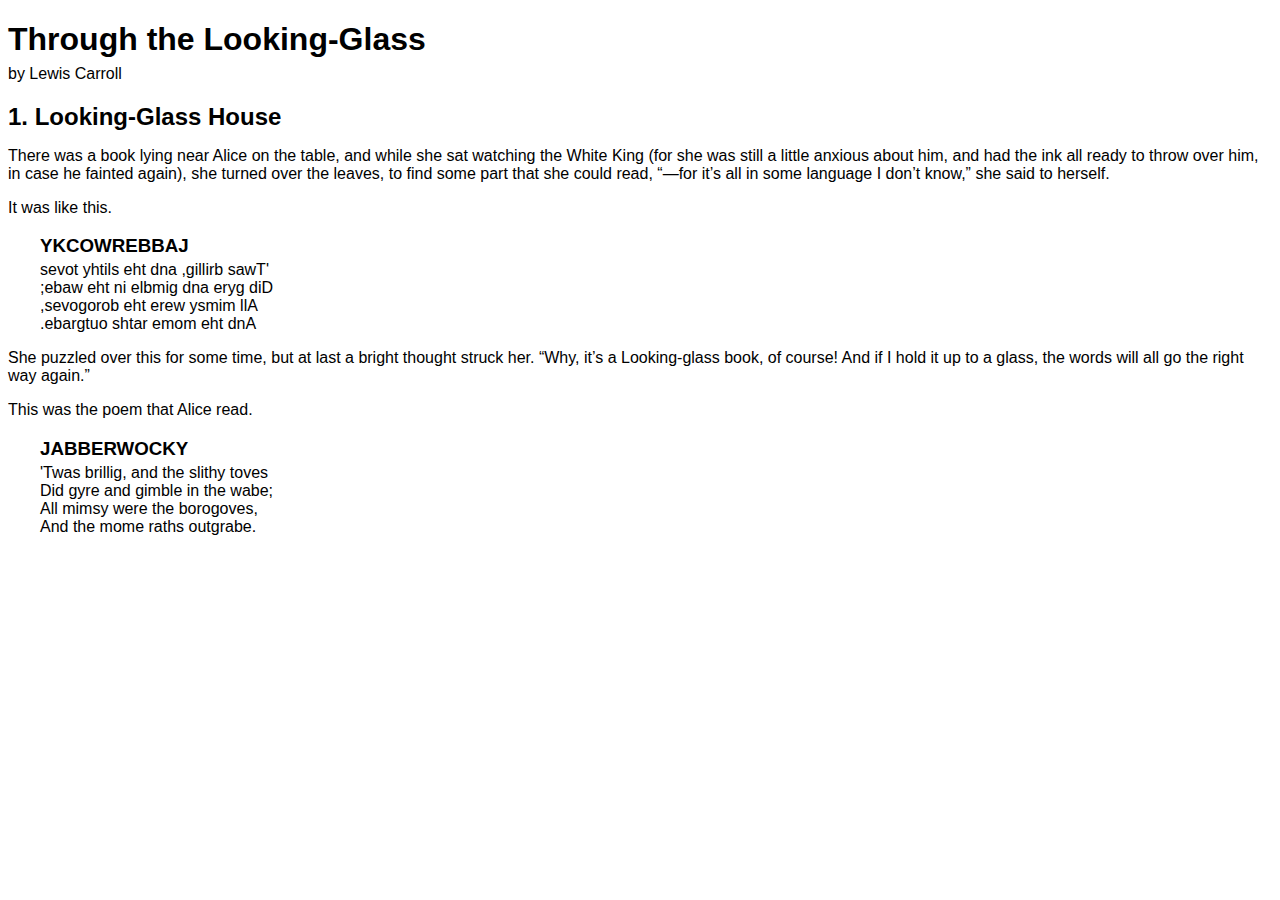
<file: Learning-jQuery-3/Chapter01/index.html>
<!DOCTYPE html>

<html lang="en">
  <head>
    <meta charset="utf-8">
    <title>Through the Looking-Glass</title>

    <link rel="stylesheet" href="01.css" type="text/css" />

    <script src="../jquery.js"></script>
    <script src="01.js"></script>
  </head>
  <body>
    <div id="container">
      <h1>Through the Looking-Glass</h1>
      <div class="author">by Lewis Carroll</div>

      <div class="chapter" id="chapter-1">
        <h2 class="chapter-title">1. Looking-Glass House</h2>
        <p>There was a book lying near Alice on the table, and while she sat watching the White King (for she was still a little anxious about him, and had the ink all ready to throw over him, in case he fainted again), she turned over the leaves, to find some part that she could read, <span class="spoken">“—for it’s all in some language I don’t know,”</span> she said to herself.</p>
        <p>It was like this.</p>
        <div class="poem">
          <h3 class="poem-title">YKCOWREBBAJ</h3>
          <div id="fred" class="poem-stanza">
            <div>sevot yhtils eht dna ,gillirb sawT'</div>
            <div>;ebaw eht ni elbmig dna eryg diD</div>
            <div>,sevogorob eht erew ysmim llA</div>
            <div>.ebargtuo shtar emom eht dnA</div>
          </div>
        </div>
        <p>She puzzled over this for some time, but at last a bright thought struck her. <span class="spoken">“Why, it’s a Looking-glass book, of course! And if I hold it up to a glass, the words will all go the right way again.”</span></p>
        <p>This was the poem that Alice read.</p>
        <div class="poem">
          <h3 class="poem-title">JABBERWOCKY</h3>
          <div class="poem-stanza">
            <div>'Twas brillig, and the slithy toves</div>
            <div>Did gyre and gimble in the wabe;</div>
            <div>All mimsy were the borogoves,</div>
            <div>And the mome raths outgrabe.</div>
          </div>
        </div>
      </div>
    </div>
  </body>
</html>
</file>
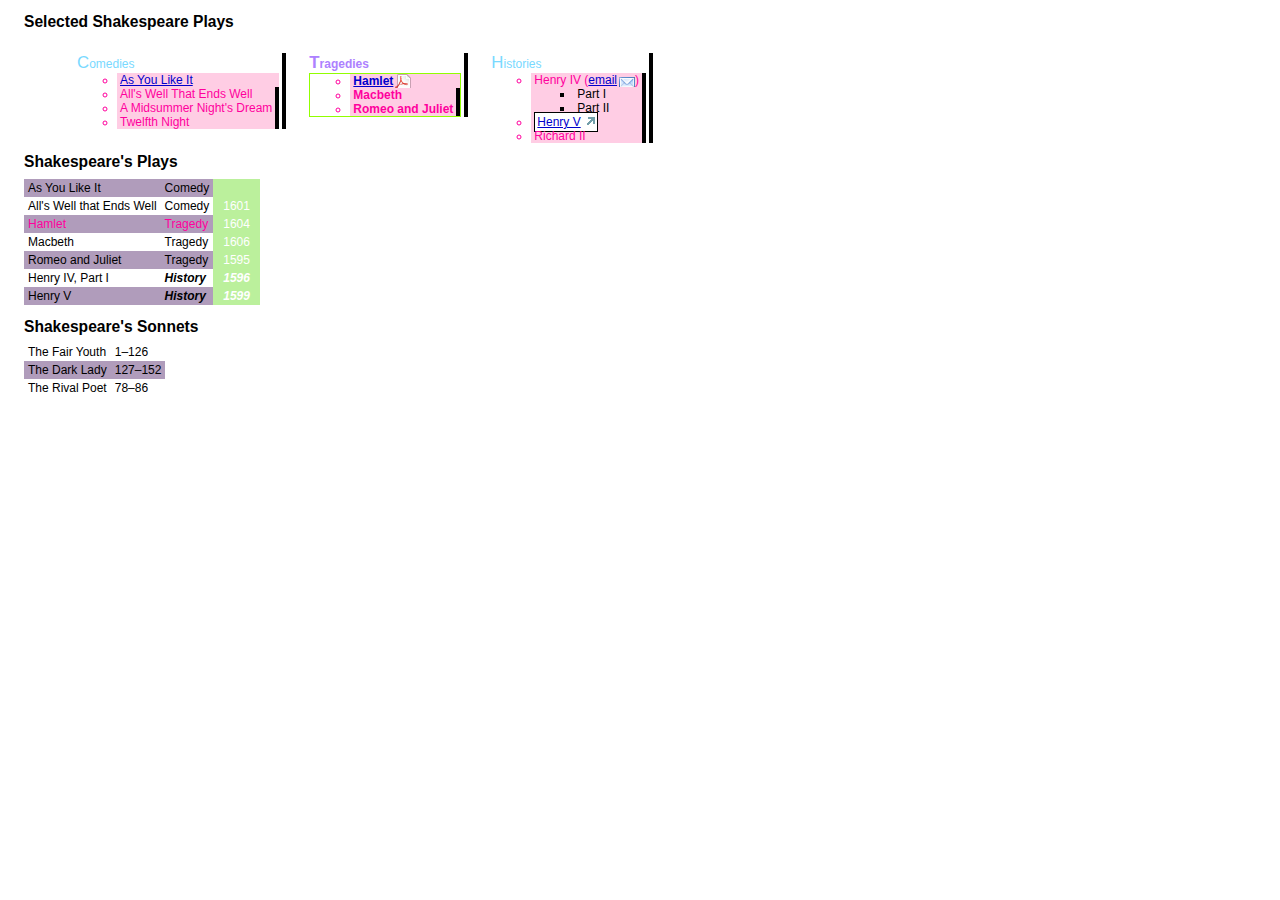
<file: Learning-jQuery-3/Chapter02/index.html>
<!DOCTYPE html>

<html lang="en">
  <head>
    <meta charset="utf-8">
    <title>Selected Shakespeare Plays</title>

    <link rel="stylesheet" href="02.css" type="text/css" />

    <script src="../jquery.js"></script>
    <script src="listings/2.1.js"></script>
  </head>
  <body>
    <div id="container">
      <h2>Selected Shakespeare Plays</h2>
      <ul id="selected-plays" class="clear-after">
        <li>Comedies
          <ul>
            <li><a href="/asyoulikeit/">As You Like It</a></li>
            <li>All's Well That Ends Well</li>
            <li>A Midsummer Night's Dream</li>
            <li>Twelfth Night</li>
          </ul>
        </li>
        <li>Tragedies
          <ul>
            <li><a href="hamlet.pdf">Hamlet</a></li>
            <li>Macbeth</li>
            <li>Romeo and Juliet</li>
          </ul>
        </li>
        <li>Histories
          <ul>
            <li>Henry IV (<a href="mailto:henryiv@king.co.uk">email</a>)
              <ul>
                <li>Part I</li>
                <li>Part II</li>
              </ul>
            </li>
            <li><a href="http://www.shakespeare.co.uk/henryv.htm">Henry V</a></li>
            <li>Richard II</li>
          </ul>
        </li>
      </ul>

      <h2>Shakespeare's Plays</h2>
      <table>
        <tr>
          <td>As You Like It</td>
          <td>Comedy</td>
          <td></td>
        </tr>
        <tr>
          <td>All's Well that Ends Well</td>
          <td>Comedy</td>
          <td>1601</td>
        </tr>
        <tr>
          <td>Hamlet</td>
          <td>Tragedy</td>
          <td>1604</td>
        </tr>
        <tr>
          <td>Macbeth</td>
          <td>Tragedy</td>
          <td>1606</td>
        </tr>
        <tr>
          <td>Romeo and Juliet</td>
          <td>Tragedy</td>
          <td>1595</td>
        </tr>
        <tr>
          <td>Henry IV, Part I</td>
          <td>History</td>
          <td>1596</td>
        </tr>
        <tr>
          <td>Henry V</td>
          <td>History</td>
          <td>1599</td>
        </tr>
      </table>
      <h2>Shakespeare's Sonnets</h2>
      <table>
        <tr>
          <td>The Fair Youth</td>
          <td>1–126</td>
        </tr>
        <tr>
          <td>The Dark Lady</td>
          <td>127–152</td>
        </tr>
        <tr>
          <td>The Rival Poet</td>
          <td>78–86</td>
        </tr>
      </table>
    </div>
  </body>
</html>
</file>
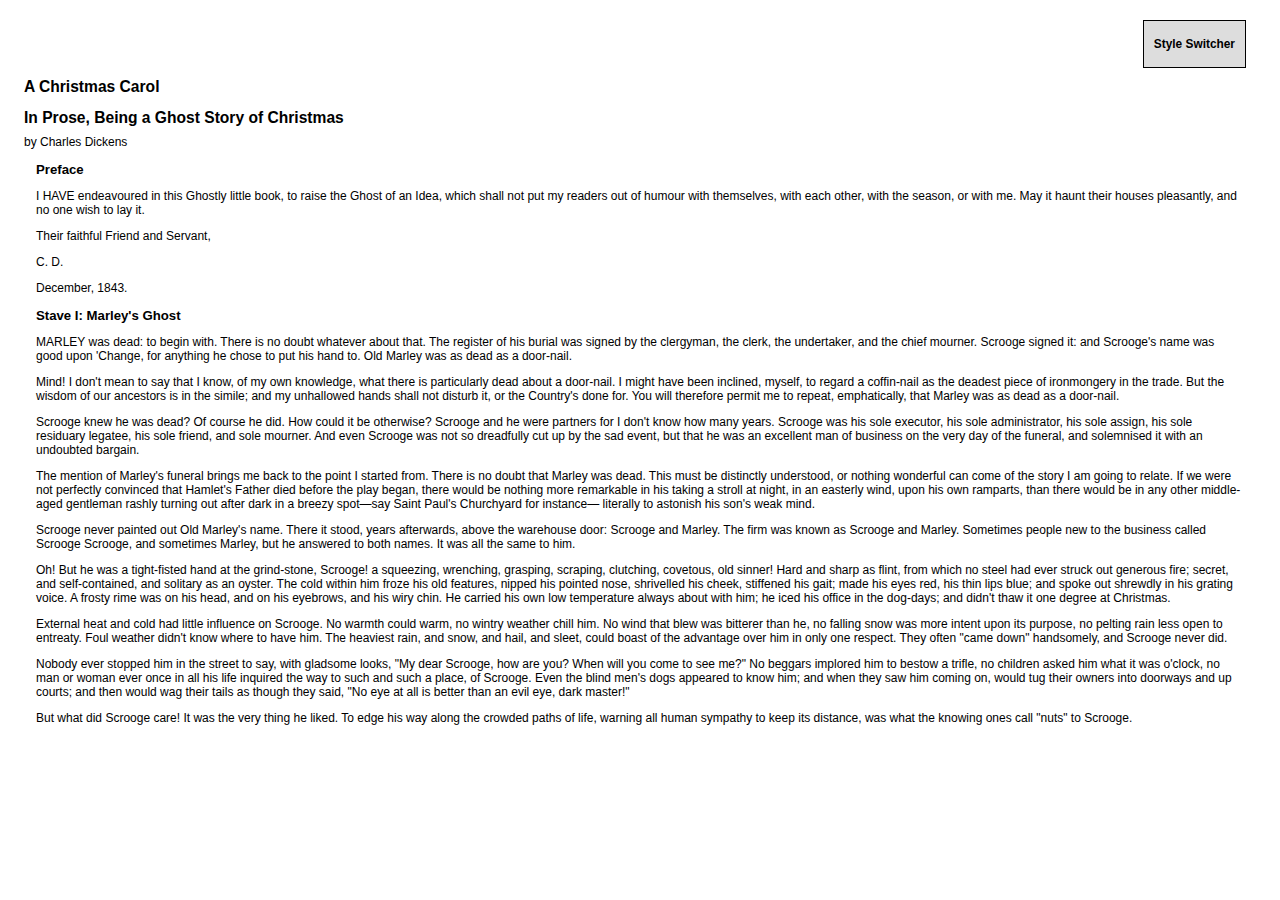
<file: Learning-jQuery-3/Chapter03/index.html>
<!DOCTYPE html>

<html lang="en">
  <head>
    <meta charset="utf-8">
    <title>A Christmas Carol</title>

    <link rel="stylesheet" href="03.css" type="text/css" />

    <script src="../jquery.js"></script>
    <script src="listings/3.1.js"></script>
  </head>
  <body>
    <div id="container">

      <div id="switcher" class="switcher">
        <h3>Style Switcher</h3>
        <button id="switcher-default">
          Default
        </button>
        <button id="switcher-narrow">
          Narrow Column
        </button>
        <button id="switcher-large">
          Large Print
        </button>
        <button id="t1">
          t1
        </button>
        <button id="t2">
          t2
        </button>
      </div>

      <div id="header">
        <h2>A Christmas Carol</h2>
        <h2 class="subtitle">In Prose, Being a Ghost Story of Christmas</h2>
        <div class="author">by Charles Dickens</div>
      </div>

      <div class="chapter" id="chapter-preface">
        <h3 class="chapter-title">Preface</h3>
        <p>I HAVE endeavoured in this Ghostly little book, to raise the Ghost of an Idea, which shall not put my readers out of humour with themselves, with each other, with the season, or with me.  May it haunt their houses pleasantly, and no one wish to lay it.</p>
        <p>Their faithful Friend and Servant,</p>
        <p>C. D.</p>
        <p>December, 1843.</p>
      </div>

      <div class="chapter" id="chapter-1">
        <h3 class="chapter-title">Stave I: Marley's Ghost</h3>
        <p>MARLEY was dead: to begin with. There is no doubt whatever about that. The register of his burial was signed by the clergyman, the clerk, the undertaker, and the chief mourner. Scrooge signed it: and Scrooge's name was good upon 'Change, for anything he chose to put his hand to. Old Marley was as dead as a door-nail.</p>
        <p>Mind! I don't mean to say that I know, of my own knowledge, what there is particularly dead about a door-nail. I might have been inclined, myself, to regard a coffin-nail as the deadest piece of ironmongery in the trade. But the wisdom of our ancestors is in the simile; and my unhallowed hands shall not disturb it, or the Country's done for. You will therefore permit me to repeat, emphatically, that Marley was as dead as a door-nail.</p>
        <p>Scrooge knew he was dead? Of course he did. How could it be otherwise? Scrooge and he were partners for I don't know how many years. Scrooge was his sole executor, his sole administrator, his sole assign, his sole residuary legatee, his sole friend, and sole mourner. And even Scrooge was not so dreadfully cut up by the sad event, but that he was an excellent man of business on the very day of the funeral, and solemnised it with an undoubted bargain.</p>
        <p>The mention of Marley's funeral brings me back to the point I started from. There is no doubt that Marley was dead. This must be distinctly understood, or nothing wonderful can come of the story I am going to relate. If we were not perfectly convinced that Hamlet's Father died before the play began, there would be nothing more remarkable in his taking a stroll at night, in an easterly wind, upon his own ramparts, than there would be in any other middle-aged gentleman rashly turning out after dark in a breezy spot&mdash;say Saint Paul's Churchyard for instance&mdash; literally to astonish his son's weak mind.</p>
        <p>Scrooge never painted out Old Marley's name. There it stood, years afterwards, above the warehouse door: Scrooge and Marley. The firm was known as Scrooge and Marley. Sometimes people new to the business called Scrooge Scrooge, and sometimes Marley, but he answered to both names. It was all the same to him.</p>
        <p>Oh! But he was a tight-fisted hand at the grind-stone, Scrooge! a squeezing, wrenching, grasping, scraping, clutching, covetous, old sinner! Hard and sharp as flint, from which no steel had ever struck out generous fire; secret, and self-contained, and solitary as an oyster. The cold within him froze his old features, nipped his pointed nose, shrivelled his cheek, stiffened his gait; made his eyes red, his thin lips blue; and spoke out shrewdly in his grating voice. A frosty rime was on his head, and on his eyebrows, and his wiry chin. He carried his own low temperature always about with him; he iced his office in the dog-days; and didn't thaw it one degree at Christmas.</p>
        <p>External heat and cold had little influence on Scrooge. No warmth could warm, no wintry weather chill him. No wind that blew was bitterer than he, no falling snow was more intent upon its purpose, no pelting rain less open to entreaty. Foul weather didn't know where to have him. The heaviest rain, and snow, and hail, and sleet, could boast of the advantage over him in only one respect. They often "came down" handsomely, and Scrooge never did.</p>
        <p>Nobody ever stopped him in the street to say, with gladsome looks, "My dear Scrooge, how are you? When will you come to see me?" No beggars implored him to bestow a trifle, no children asked him what it was o'clock, no man or woman ever once in all his life inquired the way to such and such a place, of Scrooge. Even the blind men's dogs appeared to know him; and when they saw him coming on, would tug their owners into doorways and up courts; and then would wag their tails as though they said, "No eye at all is better than an evil eye, dark master!"</p>
        <p>But what did Scrooge care! It was the very thing he liked. To edge his way along the crowded paths of life, warning all human sympathy to keep its distance, was what the knowing ones call "nuts" to Scrooge.</p>
        </div>
    </div>
  </body>
</html>
</file>
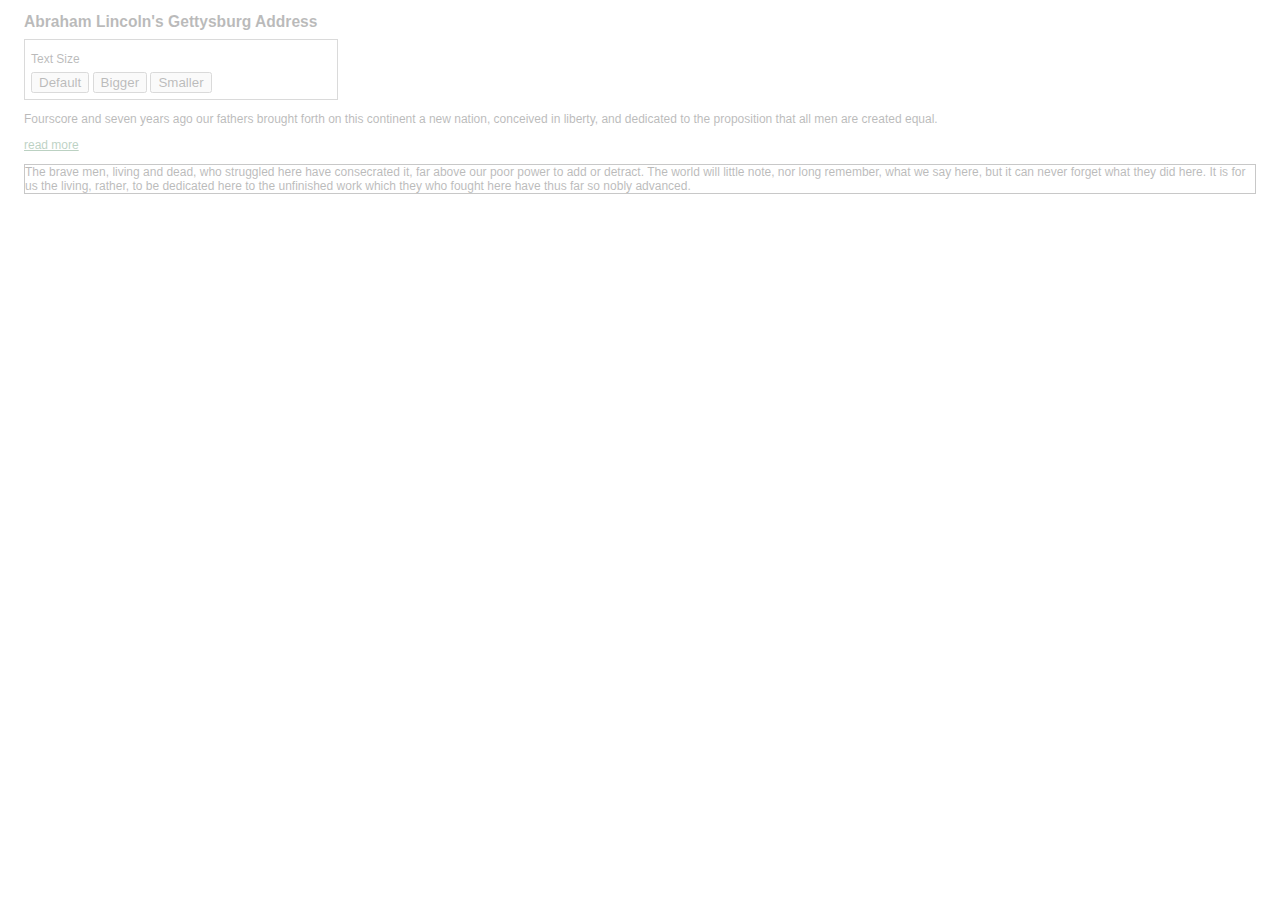
<file: Learning-jQuery-3/Chapter04/index.html>
<!DOCTYPE html>

<html lang="en">
  <head>
    <meta charset="utf-8">
	  <title>Abraham Lincoln's Gettysburg Address</title>

    <link rel="stylesheet" href="04.css" type="text/css" />

    <script src="../jquery.js"></script>
    <script src="listings/4.1.js"></script>
  </head>
  <body>
    <div id="container">
      <h2>Abraham Lincoln's Gettysburg Address</h2>
      <div id="switcher">
        <div class="label">Text Size</div>
        <button id="switcher-default">Default</button>
        <button id="switcher-large">Bigger</button>
        <button id="switcher-small">Smaller</button>
      </div>
      <div class="speech">
        <p>Fourscore and seven years ago our fathers brought forth on this continent a new nation, conceived in liberty, and dedicated to the proposition that all men are created equal.</p>
        <p>Now we are engaged in a great civil war, testing whether that nation, or any nation so conceived and so dedicated, can long endure. We are met on a great battlefield of that war. We have come to dedicate a portion of that field as a final resting-place for those who here gave their lives that the nation might live. It is altogether fitting and proper that we should do this. But, in a larger sense, we cannot dedicate, we cannot consecrate, we cannot hallow, this ground.</p>
        <a href="#" class="more">read more</a>
        <p>The brave men, living and dead, who struggled here have consecrated it, far above our poor power to add or detract. The world will little note, nor long remember, what we say here, but it can never forget what they did here. It is for us the living, rather, to be dedicated here to the unfinished work which they who fought here have thus far so nobly advanced.</p>
        <p>It is rather for us to be here dedicated to the great task remaining before us&mdash;that from these honored dead we take increased devotion to that cause for which they gave the last full measure of devotion&mdash;that we here highly resolve that these dead shall not have died in vain&mdash;that this nation, under God, shall have a new birth of freedom and that government of the people, by the people, for the people, shall not perish from the earth.</p>
      </div>
    </div>
  </body>
</html>
</file>
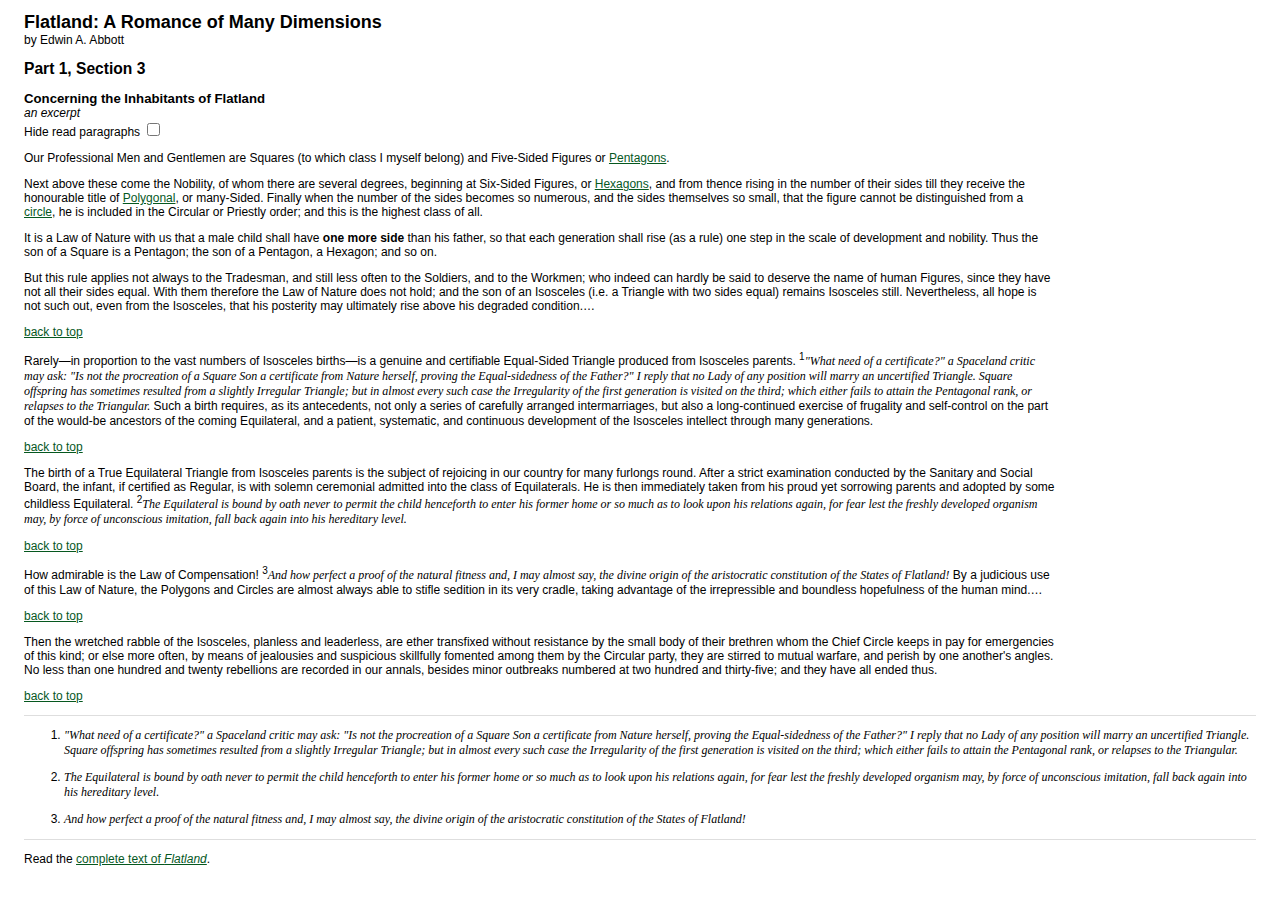
<file: Learning-jQuery-3/Chapter05/index.html>
<!DOCTYPE html>

<html lang="en">
  <head>
    <meta charset="utf-8">
    <title>Flatland</title>

    <link rel="stylesheet" href="05.css" type="text/css" />

    <script src="../jquery.js"></script>
    <script src="listings/5.1.js"></script>
  </head>
  <body>
    <div id="container">
      <h1 id="f-title">Flatland: A Romance of Many Dimensions</h1>
      <div id="f-author">by Edwin A. Abbott</div>
      <h2>Part 1, Section 3</h2>
      <h3 id="f-subtitle">Concerning the Inhabitants of Flatland</h3>
      <div id="excerpt">an excerpt</div>
      <div>
        <label>
          Hide read paragraphs
          <input id="hide-read" type="checkbox" />
        </label>

      <div class="chapter">
        <p class="square">Our Professional Men and Gentlemen are Squares (to which class I myself belong) and Five-Sided Figures or <a href="http://en.wikipedia.org/wiki/Pentagon">Pentagons</a>.</p>

        <p class="nobility hexagon">Next above these come the Nobility, of whom there are several degrees, beginning at Six-Sided Figures, or <a href="http://en.wikipedia.org/wiki/Hexagon">Hexagons</a>, and from thence rising in the number of their sides till they receive the honourable title of <a href="http://en.wikipedia.org/wiki/Polygon">Polygonal</a>, or many-Sided. Finally when the number of the sides becomes so numerous, and the sides themselves so small, that the figure cannot be distinguished from a <a href="http://en.wikipedia.org/wiki/Circle">circle</a>, he is included in the Circular or Priestly order; and this is the highest class of all.</p>

        <p><span class="pull-quote">It is a Law of Nature <span class="drop">with us</span> that a male child shall have <strong>one more side</strong> than his father</span>, so that each generation shall rise (as a rule) one step in the scale of development and nobility. Thus the son of a Square is a Pentagon; the son of a Pentagon, a Hexagon; and so on.</p>

        <p>But this rule applies not always to the Tradesman, and still less often to the Soldiers, and to the Workmen; who indeed can hardly be said to deserve the name of human Figures, since they have not all their sides equal. With them therefore the Law of Nature does not hold; and the son of an Isosceles (i.e. a Triangle with two sides equal) remains Isosceles still. Nevertheless, all hope is not such out, even from the Isosceles, that his posterity may ultimately rise above his degraded condition.&hellip;</p>

        <p>Rarely&mdash;in proportion to the vast numbers of Isosceles births&mdash;is a genuine and certifiable Equal-Sided Triangle produced from Isosceles parents. <span class="footnote">"What need of a certificate?" a Spaceland critic may ask: "Is not the procreation of a Square Son a certificate from Nature herself, proving the Equal-sidedness of the Father?" I reply that no Lady of any position will marry an uncertified Triangle. Square offspring has sometimes resulted from a slightly Irregular Triangle; but in almost every such case the Irregularity of the first generation is visited on the third; which either fails to attain the Pentagonal rank, or relapses to the Triangular.</span> Such a birth requires, as its antecedents, not only a series of carefully arranged intermarriages, but also a long-continued exercise of frugality and self-control on the part of the would-be ancestors of the coming Equilateral, and a patient, systematic, and continuous development of the Isosceles intellect through many generations.</p>

        <p><span class="pull-quote">The birth  of a True Equilateral Triangle from Isosceles parents is the subject of rejoicing in our country <span class="drop">for many furlongs round</span>.</span> After a strict examination conducted by the Sanitary and Social Board, the infant, if certified as Regular, is with solemn ceremonial admitted into the class of Equilaterals. He is then immediately taken from his proud yet sorrowing parents and adopted by some childless Equilateral. <span class="footnote">The Equilateral is bound by oath never to permit the child henceforth to enter his former home or so much as to look upon his relations again, for fear lest the freshly developed organism may, by force of unconscious imitation, fall back again into his hereditary level.</span></p>

        <p>How admirable is the Law of Compensation! <span class="footnote">And how perfect a proof of the natural fitness and, I may almost say, the divine origin of the aristocratic constitution of the States of Flatland!</span> By a judicious use of this Law of Nature, the Polygons and Circles are almost always able to stifle sedition in its very cradle, taking advantage of the irrepressible and boundless hopefulness of the human mind.&hellip;</p>

        <p>Then the wretched rabble of the Isosceles, planless and leaderless, are ether transfixed without resistance by the small body of their brethren whom the Chief Circle keeps in pay for emergencies of this kind; or else more often, by means of jealousies and suspicious skillfully fomented among them by the Circular party, they are stirred to mutual warfare, and perish by one another's angles. No less than one hundred and twenty rebellions are recorded in our annals, besides minor outbreaks numbered at two hundred and thirty-five; and they have all ended thus.</p>
      </div>
      <div id="footer">
        <p>Read the <a href="http://web.archive.org/web/20050208012252/http://www.ibiblio.org/eldritch/eaa/FL.HTM">complete text of <i>Flatland</i></a>.</p>
      </div>
    </div>
  </body>
</html>
</file>
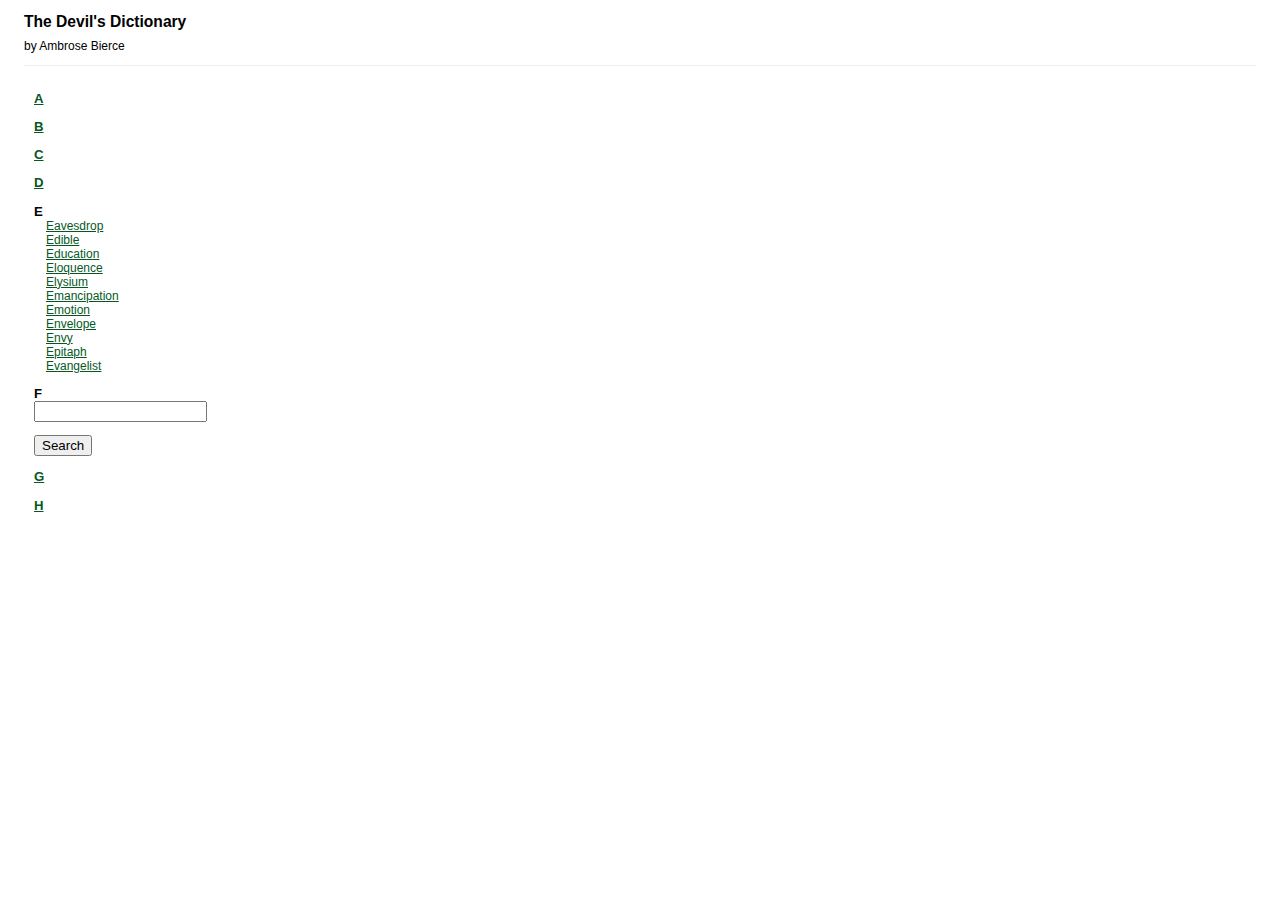
<file: Learning-jQuery-3/Chapter06/index.html>
<!DOCTYPE html>

<html lang="en">
  <head>
    <meta charset="utf-8">
    <title>The Devil's Dictionary</title>

    <link rel="stylesheet" href="06.css" vtype="text/css" />

    <script src="../jquery.js"></script>
    <script src="listings/6.1.js"></script>
  </head>
  <body>
    <div id="container">
      <div id="header">
        <h2>The Devil's Dictionary</h2>
        <div class="author">by Ambrose Bierce</div>
      </div>

      <div class="letters">
        <div class="letter" id="letter-a">
          <h3><a href="entries-a.html">A</a></h3>
        </div>
        <div class="letter" id="letter-b">
          <h3><a href="entries-b.html">B</a></h3>
        </div>
        <div class="letter" id="letter-c">
          <h3><a href="entries-c.html">C</a></h3>
        </div>
        <div class="letter" id="letter-d">
          <h3><a href="entries-d.html">D</a></h3>
        </div>
        <div class="letter" id="letter-e">
          <h3>E</h3>
          <ul>
            <li><a href="e?term=Eavesdrop">Eavesdrop</a></li>
            <li><a href="e?term=Edible">Edible</a></li>
            <li><a href="e?term=Education">Education</a></li>
            <li><a href="e?term=Eloquence">Eloquence</a></li>
            <li><a href="e?term=Elysium">Elysium</a></li>
            <li><a href="e?term=Emancipation">Emancipation</a></li>
            <li><a href="e?term=Emotion">Emotion</a></li>
            <li><a href="e?term=Envelope">Envelope</a></li>
            <li><a href="e?term=Envy">Envy</a></li>
            <li><a href="e?term=Epitaph">Epitaph</a></li>
            <li><a href="e?term=Evangelist">Evangelist</a></li>
          </ul>
        </div>
        <div class="letter" id="letter-f">
          <h3>F</h3>
          <form action="f">
            <input type="text" name="term" value="" id="term">
            <button type="submit">Search</button>
          </form>
        </div>
        <div class="letter" id="letter-g">
          <h3><a href="entries-g.html">G</a></h3>
        </div>
        <div class="letter" id="letter-h">
          <h3><a href="entries-h.html">H</a></h3>
        </div>

      </div>
      <div id="dictionary">
      </div>

    </div>
  </body>
</html>
</file>
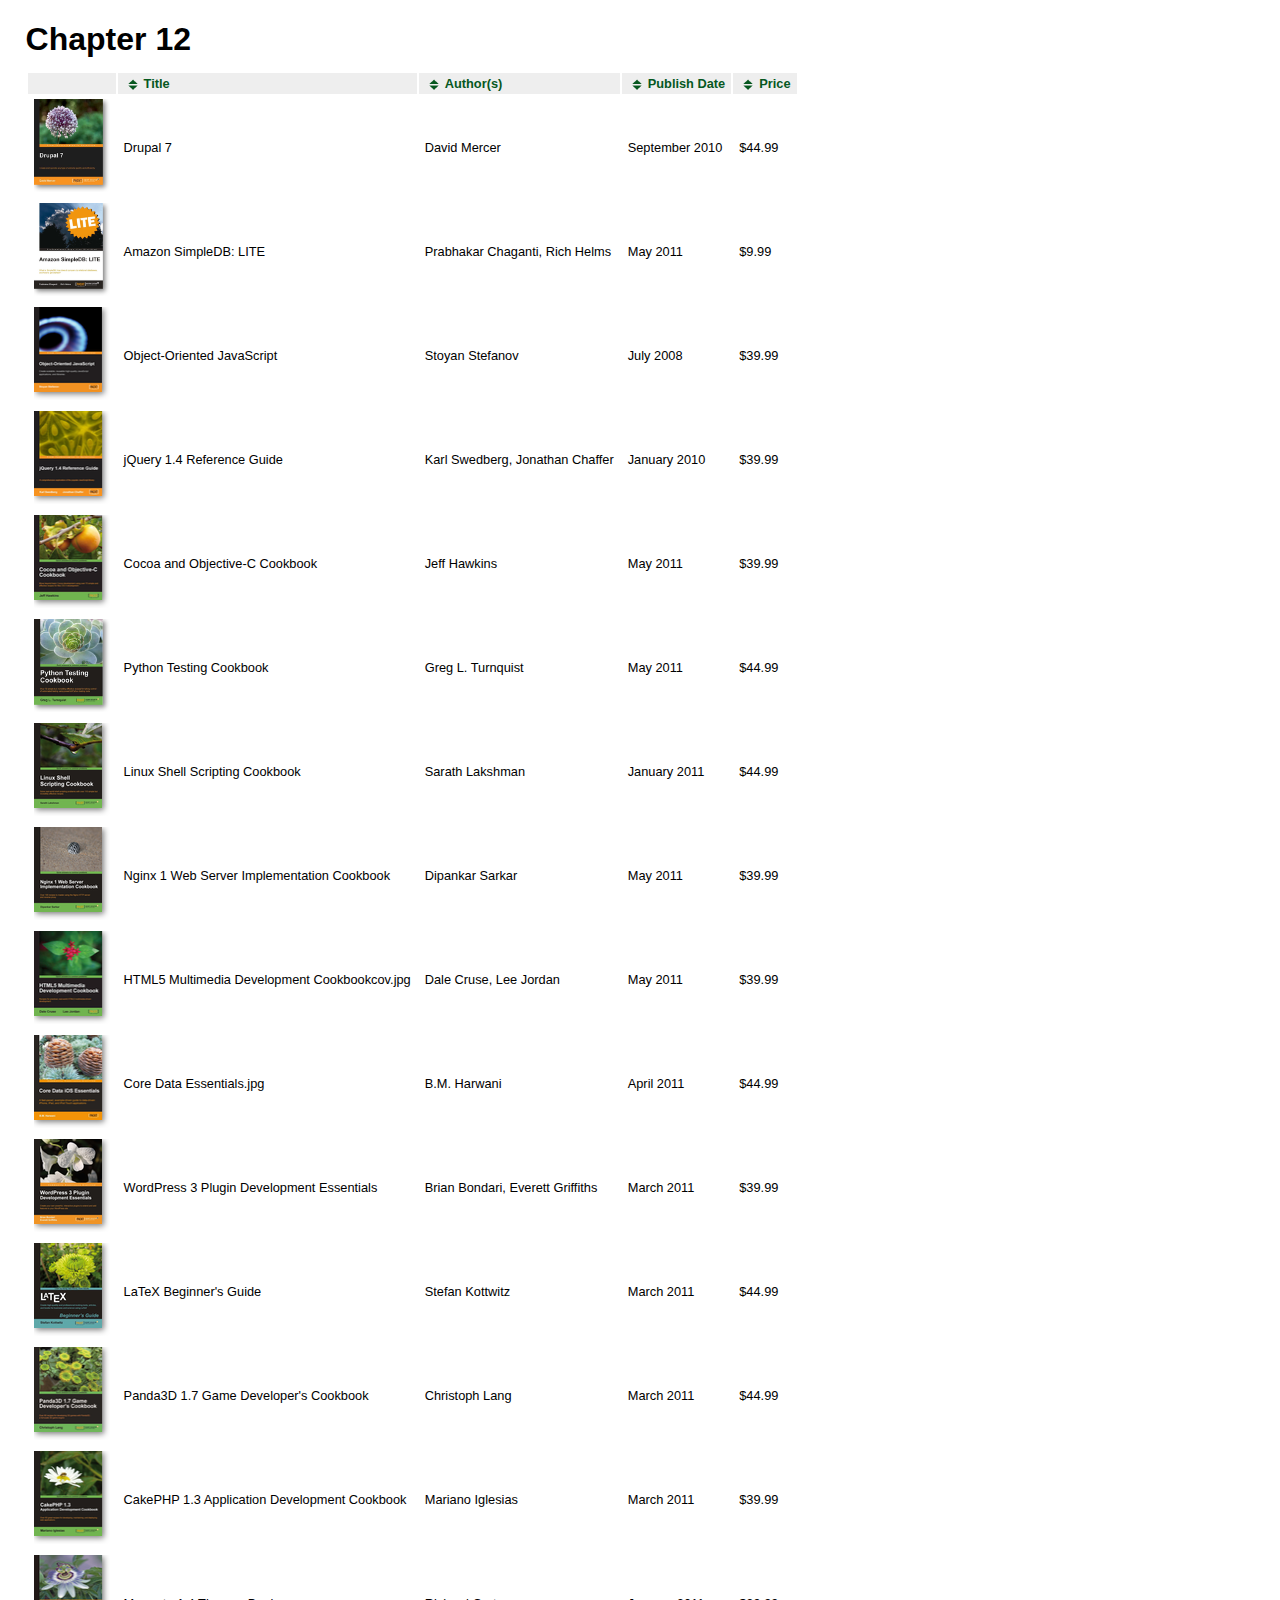
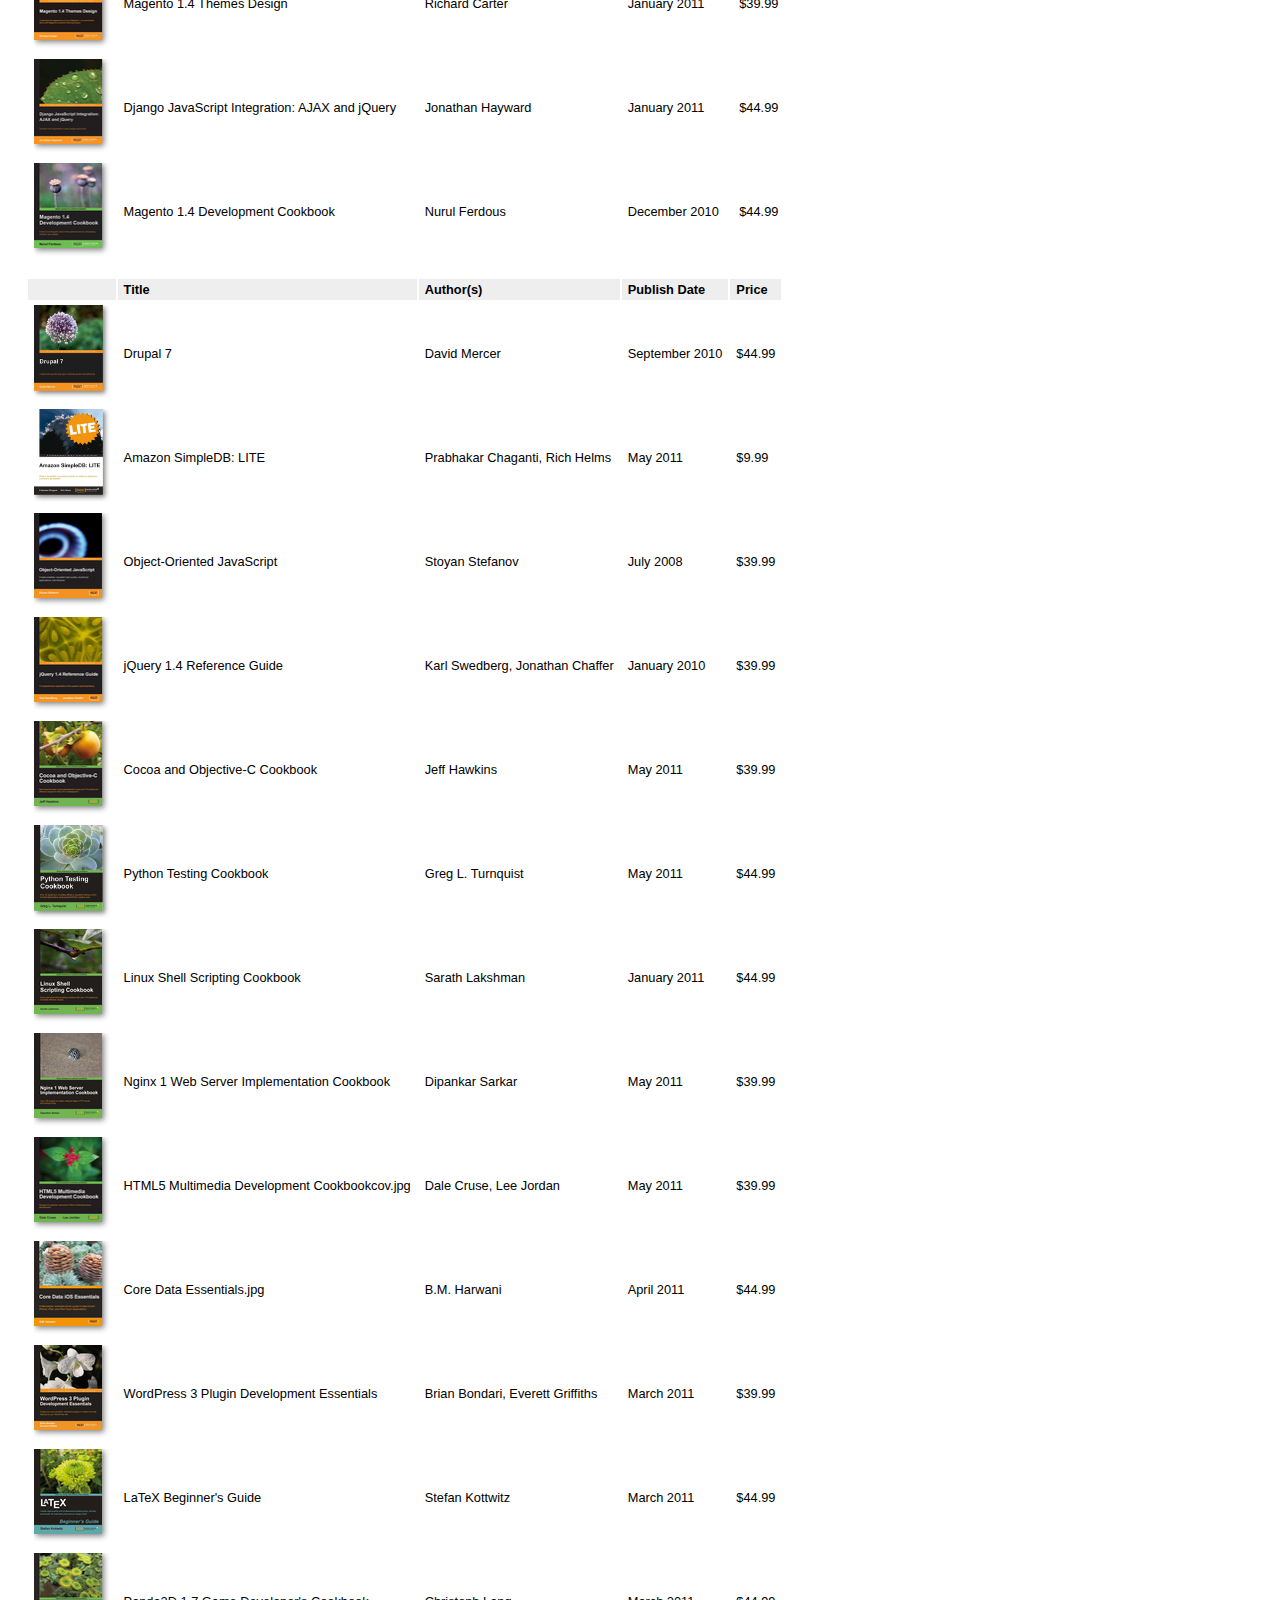
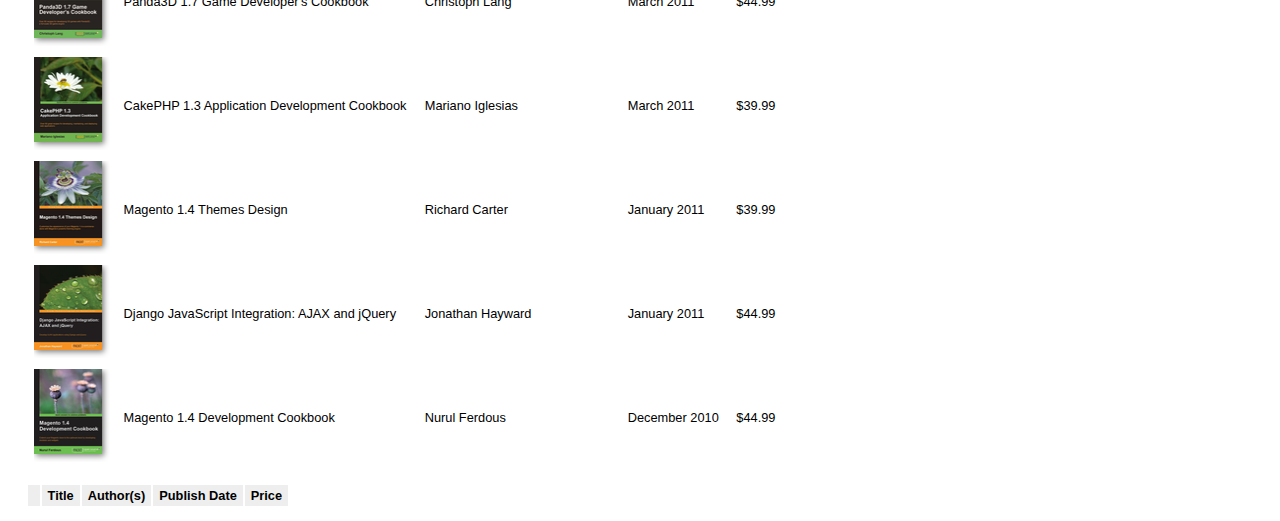
<file: Learning-jQuery-3/Chapter12/index.html>
<!DOCTYPE html>

<html lang="en">
  <head>
    <meta charset="utf-8">
    <title>Chapter 12</title>

    <link rel="stylesheet" href="12.css" type="text/css" />

    <script src="../jquery.js"></script>
    <script src="listings/12.1.js"></script>
  </head>
  <body>
    <div id="container">
      <h1>Chapter 12</h1>

      <table id="t-1" class="sortable">
        <thead>
          <tr>
            <th></th>
            <th class="sort-alpha">Title</th>
            <th class="sort-alpha">Author(s)</th>
            <th class="sort-date">Publish Date</th>
            <th class="sort-numeric">Price</th>
          </tr>
        </thead>
        <tbody>
          <tr>
            <td><img src="images/2862_OS.jpg" alt="Drupal 7"></td>
            <td>Drupal 7</td>
            <td>David <span class="sort-key">Mercer</span></td>
            <td>September 2010</td>
            <td>$44.99</td>
          </tr>
          <tr>
            <td>
              <img src="images/3685EN_Amazon%20SimpleDB_LITE_0.jpg" alt="Amazon SimpleDB: LITE">
            </td>
            <td>Amazon SimpleDB: LITE</td>
            <td>Prabhakar <span class="sort-key">Chaganti</span>, Rich Helms</td>
            <td>May 2011</td>
            <td>$9.99
            </td>
          </tr>
          <tr>
            <td><img src="images/1847194141.jpg" alt="Object-Oriented JavaScript"></td>
            <td>Object-Oriented JavaScript</td>
            <td>Stoyan <span class="sort-key">Stefanov</span></td>
            <td>July 2008</td>
            <td>$39.99</td>
          </tr>
          <tr>
            <td>
              <img src="images/0042_MockupCover_0.jpg" alt="jQuery 1.4 Reference Guide">
            </td>
            <td>
              jQuery 1.4 Reference Guide
            </td>
            <td>
              Karl <span class="sort-key">Swedberg</span>, Jonathan Chaffer
            </td>
            <td>
              January 2010

            </td>
            <td>
              $39.99
            </td>
          </tr>
          <tr>
            <td>
              <img src="images/0386OT_Cocoa%20and%20OBjective-C%20Cookbookcov.jpg" alt="Cocoa and Objective-C Cookbook">
            </td>
            <td>
              Cocoa and Objective-C Cookbook
            </td>
            <td>
              Jeff <span class="sort-key">Hawkins</span>
            </td>

            <td>
              May 2011
            </td>
            <td>
              $39.99
            </td>
          </tr>
          <tr>
            <td>
              <img src="images/4668_Python%20Testing%20Cookbook.jpg" alt="Python Testing Cookbook">
            </td>
            <td>
              Python Testing Cookbook
            </td>
            <td>
              Greg L. <span class="sort-key">Turnquist</span>

            </td>
            <td>
              May 2011
            </td>
            <td>
              $44.99
            </td>
          </tr>
          <tr>
            <td>
              <img src="images/3760OS_Linux%20Shell%20Scripting%20Cookbook.jpg" alt="Linux Shell Scripting Cookbook">
            </td>
            <td>
              Linux Shell Scripting Cookbook
            </td>
            <td>
              Sarath <span class="sort-key">Lakshman</span>

            </td>
            <td>
              January 2011
            </td>
            <td>
              $44.99
            </td>
          </tr>
          <tr>
            <td>
              <img src="images/4965OS_Nginx%201%20Web%20Server%20Implementation%20Cookbook.jpg" alt="Nginx 1 Web Server Implementation Cookbook">
            </td>
            <td>
              Nginx 1 Web Server Implementation Cookbook
            </td>
            <td>
              Dipankar <span class="sort-key">Sarkar</span>

            </td>
            <td>
              May 2011
            </td>
            <td>
              $39.99
            </td>
          </tr>
          <tr>
            <td>
              <img src="images/1048OT_HTML5%20Multimedia%20Development%20Cookbookcov.jpg" alt="HTML5 Multimedia Development Cookbookcov.jpg">
            </td>
            <td>
              HTML5 Multimedia Development Cookbookcov.jpg
            </td>
            <td>
              Dale <span class="sort-key">Cruse</span>, Lee Jordan

            </td>
            <td>
              May 2011
            </td>
            <td>
              $39.99
            </td>
          </tr>
          <tr>
            <td>
              <img src="images/0942OT_Core%20Data%20Essentials_0.jpg" alt="Core Data Essentials.jpg">
            </td>
            <td>
              Core Data Essentials.jpg
            </td>
            <td>
              B.M. <span class="sort-key">Harwani</span>

            </td>
            <td>
              April 2011
            </td>
            <td>
              $44.99
            </td>
          </tr>
          <tr>
            <td>
              <img src="images/3524OS_WordPress%203%20Plugin%20Development%20Essentials_0.jpg" alt="WordPress 3 Plugin Development Essentials">
            </td>
            <td>
              WordPress 3 Plugin Development Essentials
            </td>
            <td>
              Brian <span class="sort-key">Bondari</span>, Everett Griffiths

            </td>
            <td>
              March 2011
            </td>
            <td>
              $39.99
            </td>
          </tr>
          <tr>
            <td>
              <img src="images/9867_Latex%20cov.jpg" alt="LaTeX Beginner's Guide">
            </td>
            <td>
              LaTeX Beginner's Guide
            </td>
            <td>
              Stefan <span class="sort-key">Kottwitz</span>

            </td>
            <td>
              March 2011
            </td>
            <td>
              $44.99
            </td>
          </tr>
          <tr>
            <td>
              <img src="images/2923OS_Panda3D%20game%20developer%E2%80%99s%20cookbook.jpg" alt="Panda3D 1.7 Game Developer's Cookbook">
            </td>
            <td>
              Panda3D 1.7 Game Developer's Cookbook
            </td>
            <td>
              Christoph <span class="sort-key">Lang</span>

            </td>
            <td>
              March 2011
            </td>
            <td>
              $44.99
            </td>
          </tr>
          <tr>
            <td>
              <img src="images/1926_Cake%20PHP%201.3cov.jpg" alt="CakePHP 1.3 Application Development Cookbook">
            </td>
            <td>
              CakePHP 1.3 Application Development Cookbook
            </td>
            <td>
              Mariano <span class="sort-key">Iglesias</span>

            </td>
            <td>
              March 2011
            </td>
            <td>
              $39.99
            </td>
          </tr>
          <tr>
            <td>
              <img src="images/4804os_mockupcover_ex.jpg" alt="Magento 1.4 Themes Design">
            </td>
            <td>
              Magento 1.4 Themes Design
            </td>
            <td>
              Richard <span class="sort-key">Carter</span>

            </td>
            <td>
              January 2011
            </td>
            <td>
              $39.99
            </td>
          </tr>
          <tr>
            <td>
              <img src="images/0349OS_MockupCover_0.jpg" alt="Django JavaScript Integration: AJAX and jQuery">
            </td>
            <td>
              Django JavaScript Integration: AJAX and jQuery
            </td>
            <td>
              Jonathan <span class="sort-key">Hayward</span>

            </td>
            <td>
              January 2011
            </td>
            <td>
              $44.99
            </td>
          </tr>
          <tr>
            <td>
              <img src="images/1445OS_MockupCover_Magento_1.4_Development_Cookbook_cb.jpg" alt="Magento 1.4 Development Cookbook">
            </td>
            <td>
              Magento 1.4 Development Cookbook
            </td>
            <td>
              Nurul <span class="sort-key">Ferdous</span>

            </td>
            <td>
              December 2010
            </td>
            <td>
              $44.99
            </td>
          </tr>
        </tbody>
      </table>

      <table id="t-2" class="sortable">
        <thead>
          <tr>
            <th></th>
            <th data-sort='{"key":"title"}'>Title</th>
            <th data-sort='{"key":"authors"}'>Author(s)</th>
            <th data-sort='{"key":"publishedYM"}'>Publish Date</th>
            <th data-sort='{"key":"price"}'>Price</th>
          </tr>
        </thead>

        <tbody>
          <tr data-book='{"img":"2862_OS.jpg","title":"DRUPAL 7","authors":"MERCER DAVID","published":"September 2010","price":44.99,"publishedYM":"2010-09"}'>
            <td><img src="images/2862_OS.jpg" alt="Drupal 7">
            </td>
            <td>Drupal 7</td>
            <td>David Mercer</td>
            <td>September 2010</td>
            <td>$44.99</td>
          </tr>
          <tr data-book='{"img":"3685EN_Amazon%20SimpleDB_LITE_0.jpg","title":"AMAZON SIMPLEDB: LITE","authors":"CHAGANTI PRABHAKAR HELMS RICH","published":"May 2011","price":9.99,"publishedYM":"2011-05"}'>
            <td><img src="images/3685EN_Amazon%20SimpleDB_LITE_0.jpg" alt="Amazon SimpleDB: LITE">
            </td>
            <td>Amazon SimpleDB: LITE</td>
            <td>Prabhakar Chaganti, Rich Helms</td>

            <td>May 2011</td>
            <td>$9.99</td>
          </tr>
          <tr data-book='{"img":"1847194141.jpg","title":"OBJECT-ORIENTED JAVASCRIPT","authors":"STEFANOV STOYAN","published":"July 2008","price":39.99,"publishedYM":"2008-07"}'>
            <td><img src="images/1847194141.jpg" alt="Object-Oriented JavaScript">
            </td>
            <td>Object-Oriented JavaScript</td>
            <td>Stoyan Stefanov</td>
            <td>July 2008</td>
            <td>$39.99</td>
          </tr>

          <tr data-book='{"img":"0042_MockupCover_0.jpg","title":"JQUERY 1.4 REFERENCE GUIDE","authors":"SWEDBERG KARL CHAFFER JONATHAN","published":"January 2010","price":39.99,"publishedYM":"2010-01"}'>
            <td><img src="images/0042_MockupCover_0.jpg" alt="jQuery 1.4 Reference Guide">
            </td>
            <td>jQuery 1.4 Reference Guide</td>
            <td>Karl Swedberg, Jonathan Chaffer</td>
            <td>January 2010</td>
            <td>$39.99</td>
          </tr>
          <tr data-book='{"img":"0386OT_Cocoa%20and%20OBjective-C%20Cookbookcov.jpg","title":"COCOA AND OBJECTIVE-C COOKBOOK","authors":"HAWKINS JEFF","published":"May 2011","price":39.99,"publishedYM":"2011-05"}'>
            <td><img src="images/0386OT_Cocoa%20and%20OBjective-C%20Cookbookcov.jpg" alt="Cocoa and Objective-C Cookbook">
            </td>
            <td>Cocoa and Objective-C Cookbook</td>

            <td>Jeff Hawkins</td>
            <td>May 2011</td>
            <td>$39.99</td>
          </tr>
          <tr data-book='{"img":"4668_Python%20Testing%20Cookbook.jpg","title":"PYTHON TESTING COOKBOOK","authors":"TURNQUIST GREG L.","published":"May 2011","price":44.99,"publishedYM":"2011-05"}'>
            <td><img src="images/4668_Python%20Testing%20Cookbook.jpg" alt="Python Testing Cookbook">
            </td>
            <td>Python Testing Cookbook</td>
            <td>Greg L. Turnquist</td>
            <td>May 2011</td>
            <td>$44.99</td>

          </tr>
          <tr data-book='{"img":"3760OS_Linux%20Shell%20Scripting%20Cookbook.jpg","title":"LINUX SHELL SCRIPTING COOKBOOK","authors":"LAKSHMAN SARATH","published":"January 2011","price":44.99,"publishedYM":"2011-01"}'>
            <td><img src="images/3760OS_Linux%20Shell%20Scripting%20Cookbook.jpg" alt="Linux Shell Scripting Cookbook">
            </td>
            <td>Linux Shell Scripting Cookbook</td>
            <td>Sarath Lakshman</td>
            <td>January 2011</td>
            <td>$44.99</td>
          </tr>
          <tr data-book='{"img":"4965OS_Nginx%201%20Web%20Server%20Implementation%20Cookbook.jpg","title":"NGINX 1 WEB SERVER IMPLEMENTATION COOKBOOK","authors":"SARKAR DIPANKAR","published":"May 2011","price":39.99,"publishedYM":"2011-05"}'>
            <td><img src="images/4965OS_Nginx%201%20Web%20Server%20Implementation%20Cookbook.jpg" alt="Nginx 1 Web Server Implementation Cookbook">
            </td>
            <td>Nginx 1 Web Server Implementation Cookbook</td>

            <td>Dipankar Sarkar</td>
            <td>May 2011</td>
            <td>$39.99</td>
          </tr>
          <tr data-book='{"img":"1048OT_HTML5%20Multimedia%20Development%20Cookbookcov.jpg","title":"HTML5 MULTIMEDIA DEVELOPMENT COOKBOOKCOV.JPG","authors":"CRUSE DALE JORDAN LEE","published":"May 2011","price":39.99,"publishedYM":"2011-05"}'>
            <td><img src="images/1048OT_HTML5%20Multimedia%20Development%20Cookbookcov.jpg" alt="HTML5 Multimedia Development Cookbookcov.jpg">
            </td>
            <td>HTML5 Multimedia Development Cookbookcov.jpg</td>
            <td>Dale Cruse, Lee Jordan</td>
            <td>May 2011</td>
            <td>$39.99</td>

          </tr>
          <tr data-book='{"img":"0942OT_Core%20Data%20Essentials_0.jpg","title":"CORE DATA ESSENTIALS.JPG","authors":"HARWANI B.M.","published":"April 2011","price":44.99,"publishedYM":"2011-04"}'>
            <td><img src="images/0942OT_Core%20Data%20Essentials_0.jpg" alt="Core Data Essentials.jpg">
            </td>
            <td>Core Data Essentials.jpg</td>
            <td>B.M. Harwani</td>
            <td>April 2011</td>
            <td>$44.99</td>
          </tr>
          <tr data-book='{"img":"3524OS_WordPress%203%20Plugin%20Development%20Essentials_0.jpg","title":"WORDPRESS 3 PLUGIN DEVELOPMENT ESSENTIALS","authors":"BONDARI BRIAN GRIFFITHS EVERETT","published":"March 2011","price":39.99,"publishedYM":"2011-03"}'>
            <td><img src="images/3524OS_WordPress%203%20Plugin%20Development%20Essentials_0.jpg" alt="WordPress 3 Plugin Development Essentials">
            </td>
            <td>WordPress 3 Plugin Development Essentials</td>

            <td>Brian Bondari, Everett Griffiths</td>
            <td>March 2011</td>
            <td>$39.99</td>
          </tr>
          <tr data-book='{"img":"9867_Latex%20cov.jpg","title":"LATEX BEGINNER&rsquo;S GUIDE","authors":"KOTTWITZ STEFAN","published":"March 2011","price":44.99,"publishedYM":"2011-03"}'>
            <td><img src="images/9867_Latex%20cov.jpg" alt="LaTeX Beginner's Guide">
            </td>
            <td>LaTeX Beginner's Guide</td>
            <td>Stefan Kottwitz</td>
            <td>March 2011</td>
            <td>$44.99</td>

          </tr>
          <tr data-book='{"img":"2923OS_Panda3D%20game%20developer%E2%80%99s%20cookbook.jpg","title":"PANDA3D 1.7 GAME DEVELOPER&rsquo;S COOKBOOK","authors":"LANG CHRISTOPH","published":"March 2011","price":44.99,"publishedYM":"2011-03"}'>
            <td><img src="images/2923OS_Panda3D%20game%20developer%E2%80%99s%20cookbook.jpg" alt="Panda3D 1.7 Game Developer's Cookbook">
            </td>
            <td>Panda3D 1.7 Game Developer's Cookbook</td>
            <td>Christoph Lang</td>
            <td>March 2011</td>
            <td>$44.99</td>
          </tr>
          <tr data-book='{"img":"1926_Cake%20PHP%201.3cov.jpg","title":"CAKEPHP 1.3 APPLICATION DEVELOPMENT COOKBOOK","authors":"IGLESIAS MARIANO","published":"March 2011","price":39.99,"publishedYM":"2011-03"}'>
            <td><img src="images/1926_Cake%20PHP%201.3cov.jpg" alt="CakePHP 1.3 Application Development Cookbook">
            </td>
            <td>CakePHP 1.3 Application Development Cookbook</td>

            <td>Mariano Iglesias</td>
            <td>March 2011</td>
            <td>$39.99</td>
          </tr>
          <tr data-book='{"img":"4804os_mockupcover_ex.jpg","title":"MAGENTO 1.4 THEMES DESIGN","authors":"CARTER RICHARD","published":"January 2011","price":39.99,"publishedYM":"2011-01"}'>
            <td><img src="images/4804os_mockupcover_ex.jpg" alt="Magento 1.4 Themes Design">
            </td>
            <td>Magento 1.4 Themes Design</td>
            <td>Richard Carter</td>
            <td>January 2011</td>
            <td>$39.99</td>

          </tr>
          <tr data-book='{"img":"0349OS_MockupCover_0.jpg","title":"DJANGO JAVASCRIPT INTEGRATION: AJAX AND JQUERY","authors":"HAYWARD JONATHAN","published":"January 2011","price":44.99,"publishedYM":"2011-01"}'>
            <td><img src="images/0349OS_MockupCover_0.jpg" alt="Django JavaScript Integration: AJAX and jQuery">
            </td>
            <td>Django JavaScript Integration: AJAX and jQuery</td>
            <td>Jonathan Hayward</td>
            <td>January 2011</td>
            <td>$44.99</td>
          </tr>
          <tr data-book='{"img":"1445OS_MockupCover_Magento_1.4_Development_Cookbook_cb.jpg","title":"MAGENTO 1.4 DEVELOPMENT COOKBOOK","authors":"FERDOUS NURUL","published":"December 2010","price":44.99,"publishedYM":"2010-12"}'>
            <td><img src="images/1445OS_MockupCover_Magento_1.4_Development_Cookbook_cb.jpg" alt="Magento 1.4 Development Cookbook">
            </td>
            <td>Magento 1.4 Development Cookbook</td>

            <td>Nurul Ferdous</td>
            <td>December 2010</td>
            <td>$44.99</td>
          </tr>
        </tbody>
      </table>

      <table id="t-3" class="sortable">
        <thead>
          <tr>
            <th></th>
            <th data-sort='{"key":"title"}'>Title</th>
            <th data-sort='{"key":"authors"}'>Author(s)</th>
            <th data-sort='{"key":"publishedYM"}'>Publish Date</th>
            <th data-sort='{"key":"price"}'>Price</th>
          </tr>
        </thead>

        <tbody>
        </tbody>

      </table>
    </div>
  </body>
</html>
</file>
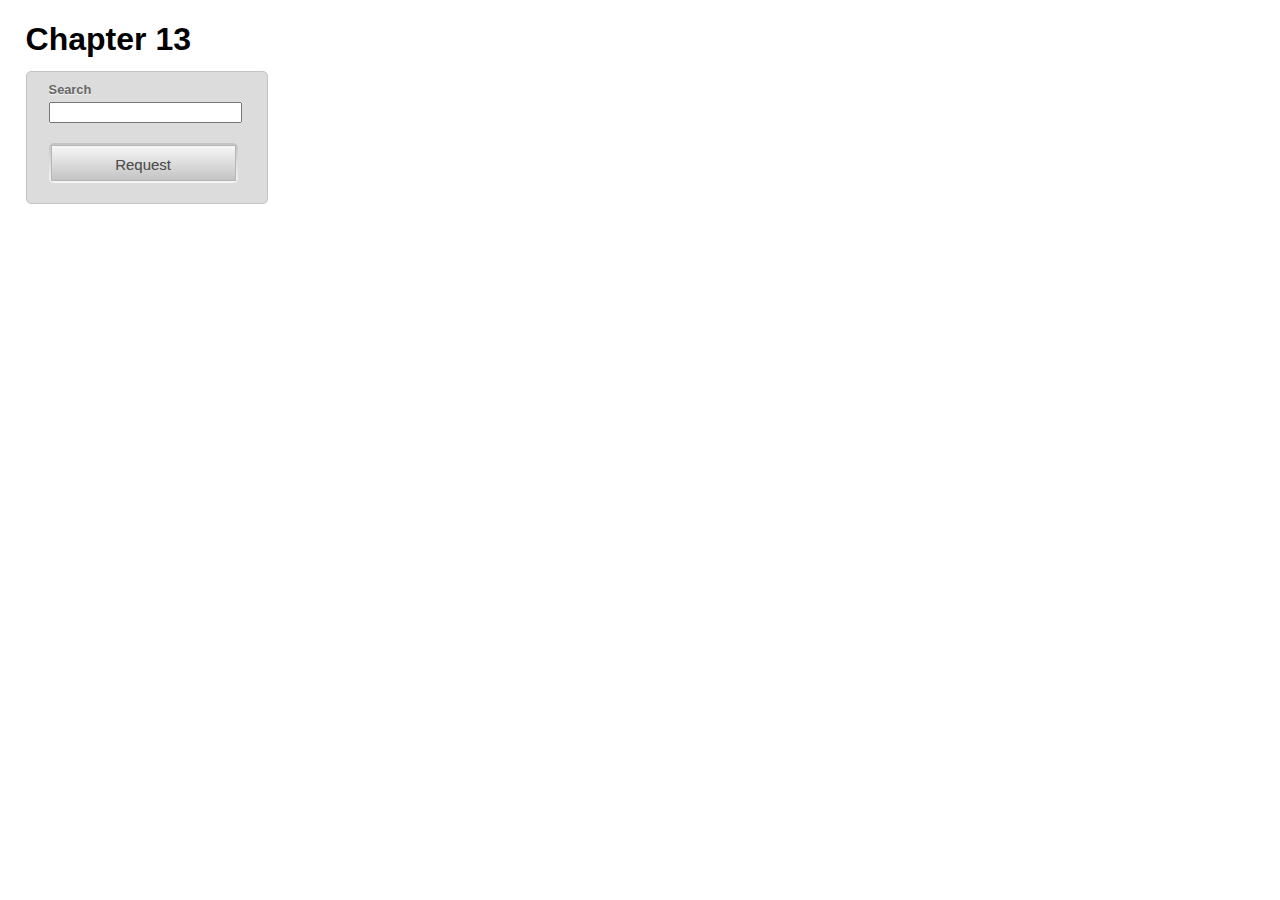
<file: Learning-jQuery-3/Chapter13/index.html>
<!DOCTYPE html>

<html lang="en">
  <head>
    <meta charset="utf-8">
    <title>Chapter 13</title>

    <link rel="stylesheet" href="13.css" type="text/css" />

    <script src="../jquery.js"></script>
    <script src="listings/13.1.js"></script>
  </head>
  <body>
    <div id="container">
      <h1>Chapter 13</h1>

      <div id="sidebar">
        <form id="ajax-form" action="https://github.com/search" method="get">
          <fieldset>
            <div class="text">
              <label for="title">Search</label>
              <input type="text" id="title" name="q">
            </div>

            <div class="actions">
              <button type="submit">Request</button>
            </div>
          </fieldset>
        </form>

        <div id="categories" class="hide">
          <h3>Categories</h3>
        </div>
      </div>

      <div id="response" class="response"></div>
    </div>
  </body>
</html>
</file>
<file: Learning-jQuery-3/Chapter01/01.css>
body {
  background-color: #fff;
  color: #000;
  font-family: Helvetica, Arial, sans-serif;
}

h1, h2, h3 {
  margin-bottom: .2em;
}

.poem {
  margin: 0 2em;
}

.highlight {
  background-color: #ccc;
  border: 1px solid #888;
  font-style: italic;
  margin: 0.5em 0;
  padding: 0.5em;
}
</file>
<file: Learning-jQuery-3/Chapter02/02.css>
/***************************************
   Default Styles
************************************** */

html, body {
  margin: 0;
  padding: 0;
}

body {
  font: 62.5% Verdana, Helvetica, Arial, sans-serif;
  color: #000;
  background: #fff;
}

#container {
  font-size: 1.2em;
  margin: 10px 2em;
}

h1 {
  font-size: 2.5em;
  margin-bottom: 0;
}

h2 {
  font-size: 1.3em;
  margin-bottom: .5em;
}

h3 {
  font-size: 1.1em;
  margin-bottom: 0;
}

code {
  font-size: 1.2em;
}

a {
  color: #06581f;
}


/***************************************
   Chapter Styles
************************************** */

h2 {
  clear: left;
}

li {
  padding: 0 3px;
  color: #000;
}

.horizontal {
  float: left;
  list-style: none;
  margin: 10px;
  color: rgb(121, 217, 255);
}

.sub-level {
  background: rgb(255, 205, 228);
  color: p
}

a {
  color: #00c;
}

a.mailto {
  background: url(images/email.png) no-repeat 100% 2px;
  padding-right: 18px;
}

a.pdflink {
  background: url(images/pdf.png) no-repeat 100% 0;
  padding-right: 18px;
}

a.henrylink {
  background-color: #fff;
  padding: 2px;
  border: 1px solid #000;
}

a.external {
  background: #fff url(images/external.png) no-repeat 100% 2px;
  padding-right: 16px;
}

ul.tragedy {
  border: 1px solid rgb(145, 255, 0);
}

li.afterlink {
  border-right: 4px solid rgb(0, 0, 0);
}

table {
  border-collapse: collapse;
}

th, td {
  text-align: left;
  padding: 2px 4px;
}

.table-heading {
  background-color: #000;
  color: #fff;
}

tr {
  background-color: #fff;
}

.alt {
  background-color: rgb(176, 156, 187);
}

.highlight {
  font-weight: bold;
  font-style: italic;
}

.italic {
  font-style: italic;
}

.bold {
  font-weight: bold;
}

.experimentillos{
font-weight: bold;
color: rgb(173, 129, 255);
}

.special {
  color: rgb(255, 0, 157);
}

.year {
  background-color: rgb(187, 240, 156);
  color: #fff;
  padding: 0 10px;
  text-align: center;
}

.big-letter::first-letter {
  font-size: 1.4em;
}
</file>
<file: Learning-jQuery-3/Chapter03/03.css>
/***************************************
   Default Styles
************************************** */

html, body {
  margin: 0;
  padding: 0;
}

body {
  font: 62.5% Verdana, Helvetica, Arial, sans-serif;
  color: #000;
  background: #fff;
}
#container {
  font-size: 1.2em;
  margin: 10px 2em;
}

h1 {
  font-size: 2.5em;
  margin-bottom: 0;
}

h2 {
  font-size: 1.3em;
  margin-bottom: .5em;
}
h3 {
  font-size: 1.1em;
  margin-bottom: 0;
}

code {
  font-size: 1.2em;
}

a {
  color: #06581f;
}


/***************************************
   Chapter Styles
************************************** */

.poem {
  margin: 0 5em;
}
.chapter {
  margin: 1em;
}
.switcher {
  float: right;
  background-color: #ddd;
  border: 1px solid #000;
  margin: 10px;
  padding: 10px;
  font-size: .9em;
}
.switcher h3 {
  margin: .5em 0;
}

#header {
  clear: both;
}

body.large .chapter {
  font-size: 1.5em;
}

body.narrow .chapter {
  width: 250px;
}

.selected {
  font-weight: bold;
}

.hidden {
  display: none;
}

.hover {
  cursor: pointer;
  background-color: #afa;
}
</file>
<file: Learning-jQuery-3/Chapter04/04.css>
/***************************************
   Default Styles
************************************** */

html, body {
  margin: 0;
  padding: 0;
  
}

body {
  font: 62.5% Verdana, Helvetica, Arial, sans-serif;
  color: #000;
  background: #fff;
  display: none;
}
#container {
  font-size: 1.2em;
  margin: 10px 2em;
}

h1 {
  font-size: 2.5em;
  margin-bottom: 0;
}

h2 {
  font-size: 1.3em;
  margin-bottom: .5em;
}
h3 {
  font-size: 1.1em;
  margin-bottom: 0;
}

code {
  font-size: 1.2em;
}

a {
  color: #06581f;
}


/***************************************
   Chapter Styles
************************************** */

#switcher {
  position:relative;
  width: 300px;
  padding: .5em;
  border: 1px solid #777;
}
.label {
  width: 130px;
  margin: .5em 0;
  cursor: pointer;
}

.hoveryellow{
  background-color:gold;
}
</file>
<file: Learning-jQuery-3/Chapter05/05.css>
/***************************************
   Default Styles
***************************************/

html, body {
  margin: 0;
  padding: 0;
}

body {
  font: 62.5% Verdana, Helvetica, Arial, sans-serif;
  color: #000;
  background: #fff;
}
#container {
  font-size: 1.2em;
  margin: 10px 2em;
}

h1 {
  font-size: 2.5em;
  margin-bottom: 0;
}

h2 {
  font-size: 1.3em;
  margin-bottom: .5em;
}
h3 {
  font-size: 1.1em;
  margin-bottom: 0;
}

code {
  font-size: 1.2em;
}

a {
  color: #06581f;
}


/***************************************
   Chapter Styles
***************************************/

.chapter {
  margin-right: 200px;
}
#f-title {
  font-size: 1.5em;
}
#excerpt {
  font-style: italic;
}


span.footnote {
  font-style: italic;
  font-family: "Times New Roman", Times, serif;
  display: block;
  margin: 1em 0;
}

.chapter span.footnote {
  display: inline;
}
.text-reference {
  font-weight: bold;
}

#notes {
  margin-top: 1em;
  border-top: 1px solid #dedede;
}
#notes li {
  margin: 1em 0;
}

#footer {
  margin-top: 1em;
  border-top: 1px solid #dedede;
}


.pulled {
  position: absolute;
  width: 120px;
  top: -20px;
  right: -180px;
  padding: 20px;
  font: italic 1.2em "Times New Roman", Times, serif;
  background: #e5e5e5;
  border: 1px solid #999;
  border-radius: 8px;
  box-shadow: 1px 1px 8px rgba(0, 0, 0, 0.6);
}


.inhabitants {
  border-left: 5px solid #800;
  padding-left: 5px;
}
</file>
<file: Learning-jQuery-3/Chapter06/06.css>
/***************************************
   Default Styles
***************************************/

html, body {
  margin: 0;
  padding: 0;
}

body {
  font: 62.5% Verdana, Helvetica, Arial, sans-serif;
  color: #000;
  background: #fff;
}
#container {
  font-size: 1.2em;
  margin: 10px 2em;
}

h1 {
  font-size: 2.5em;
  margin-bottom: 0;
}

h2 {
  font-size: 1.3em;
  margin-bottom: .5em;
}
h3 {
  font-size: 1.1em;
  margin-bottom: 0;
}

code {
  font-size: 1.2em;
}

a {
  color: #06581f;
}


/***************************************
   Chapter Styles
***************************************/

#header {
  margin-bottom: 1em;
  padding-bottom: 1em;
  border-bottom: 1px solid #eee;
}


.letters {
  float: left;
  width: 15%;
  padding-right: 5%;
}

.letter {
  margin: 10px;
}
.letter h3 {
  font-weight: bold;
}

.letter ul {
  list-style: none;
  padding: 0;
  margin: 0 1em;
}

.letter input {
  width: 100%;
  margin-bottom: 1em;
}


#dictionary {
  float: left;
  width: 78%;
}

.entry {
  padding: 1em 0em;
  border-bottom: 1px solid #eee;
}
.entry .term {
  display: inline;
  font-weight: bold;
}
.entry .part {
  padding: 0 1em;
  display: inline;
  font-style: italic;
}
.entry .definition {
  padding: .5em;
}
.entry .definition .quote {
  margin: .5em 2em;
  padding: 0 1em;
  color: #333;
  border-left: 2px #eee solid;
}
.entry .definition .quote .quote-author {
  font-weight: bold;
  margin-left: 20em;
}

#loading {
  display: none;
  position: fixed;
  left: 50%;
  top: 40%;
  width: 90px;
  padding: 20px;
  margin-left: -66px;
  border: 1px #000 solid;
  background-color: #eee;
}
* html #loading {
  position: absolute;
}

.highlighted {
  background-color: #dfd;
  font-style: italic;
}
</file>
<file: Learning-jQuery-3/Chapter12/12.css>
/***************************************
   Default Styles
***************************************/

html, body {
  margin: 0;
  padding: 0;
}

body {
  font: 80% Verdana, Helvetica, Arial, sans-serif;
  color: #000;
  background: #fff;
}
#container {
  margin: 10px 2em;
}

h1 {
  font-size: 2.5em;
  margin-bottom: 0;
}

h2 {
  font-size: 1.3em;
  margin-bottom: .5em;
}
h3 {
  font-size: 1.1em;
  margin-bottom: 0;
}

code {
  font-size: 1.2em;
}

a {
  color: #06581f;
}


/***************************************
   Chapter Styles
***************************************/

h3 {
  margin: 1em 0;
  font-size: 1.2em;
  line-height: 1;
  padding: .25em .5em;
  color: #333;
}
table {
  margin: 1em 0;
}
tbody td img {
  width: 76px;
  height: 93px;
}
th {
  text-align: left;
  white-space: nowrap;
  background-color: #eee;
}
th.sort a {
  text-decoration: none;
  display: block;
  background:  url(images/sort-icons.png) no-repeat 0 3px;
  padding-left: 20px;
}
th.sorted-desc a {
  background-position: 0 -47px;
}
th.sorted-asc a {
  background-position: 0 -97px;
}

th.sort a:hover {
  background-color: #ddd;
}

th.sort a:focus {
  color: #222;
}
th, td {
  padding: 3px 6px;
}
</file>
<file: Learning-jQuery-3/Chapter13/13.css>
/***************************************
   Default Styles
***************************************/

html, body {
  margin: 0;
  padding: 0;
}

body {
  font: 80% Verdana, Helvetica, Arial, sans-serif;
  color: #000;
  background: #fff;
}
#container {
  margin: 10px 2em;
}

h1 {
  font-size: 2.5em;
  margin-bottom: 0;
}

h2 {
  font-size: 1.3em;
  margin-bottom: .5em;
}
h3 {
  font-size: 1.1em;
  margin-bottom: 0;
}

code {
  font-size: 1.2em;
}

a {
  color: #06581f;
}


/***************************************
   Chapter Styles
***************************************/

.loading {
  background: url(images/loading.gif) no-repeat 0 10px;
}

#sidebar {
  float: left;
  width: 240px;
}

#picture {
  z-index: 1;
  background-color: #ddd;
  background-image: -moz-linear-gradient(-90deg, #fff , #eee );
  background-image: -webkit-gradient(linear, 0 top, 0 bottom, from( #fff ), to( #eee ));
  position: absolute;
  right: 20px;
  top: 30px;
  padding: 20px;
  border: 1px solid #999;
  -webkit-border-radius: 4px;
     -moz-border-radius: 4px;
          border-radius: 4px;
}

#categories {
}
#categories h3 {
  margin-top: 1em;
}
#categories ul {
  margin: 0;
  padding: 0;
}
#categories li {
  line-height: 1.5em;
  list-style: none;
  margin: 0;
  padding: 0;
}
#categories a {
  display: block;
  padding: 2px 4px;
}
ul {
  padding-left: 1.25em;
}

li.active a {
  text-decoration: none;
  background-color: #060;
  color: #fff;
}

form {
  float: left;
  margin: 1em 0;
  -moz-border-radius: 5px;
  -webkit-border-radius: 5px;
  border-radius: 5px;
  position: relative;
  padding: 10px 20px;
  background-color: #dcdcdc;
  border: 1px solid #c3c3c3;
  width: 200px;
}
fieldset {
  border-width: 0;
  padding: 0;
}

h3,
label {
  display: block;
  font-weight: bold;
  color: #666666;
  margin: 0 0 5px;
  -moz-text-shadow: 0 1px 0 #f6f6f6;
  -webkit-text-shadow: 0 1px 0 #f6f6f6;
  text-shadow: 0 1px 0 #f6f6f6;
}

.response h3 {
  font-size: 1em;
}
.response h3 a {
  text-decoration: none;
}
.response h3 a:hover  {
  text-decoration: underline;
}
.actions {
  display: -moz-inline-box;
  -moz-box-orient: vertical;
  display: inline-block;
  vertical-align: middle;
  padding: 2px;
  background: #f6f6f6;
  background: -moz-linear-gradient(center top, #c3c3c3 0%, #f6f6f6 100%);
  background: -webkit-gradient(linear, left top, left bottom, color-stop(0, #c3c3c3), color-stop(1, #f6f6f6));
  -moz-border-radius: 5px;
  -webkit-border-radius: 5px;
  border-radius: 5px;
  margin-top: 10px;
}
* html .actions {
  display: inline;
  vertical-align: auto;
}

button {
  color: #4d4d4d;
  width: 185px;
  border-width: 0;
  padding: 10px 0 7px;
  background: #c3c3c3;
  background: -moz-linear-gradient(center top, #f6f6f6 0%, #c3c3c3 100%);
  background: -webkit-gradient(linear, left top, left bottom, color-stop(0, #f6f6f6), color-stop(1, #c3c3c3));
  -moz-box-shadow: 0 0 0 0 rgba(0, 0, 0, 0.2);
  -webkit-box-shadow: 0 0 0 0 rgba(0, 0, 0, 0.2);
  box-shadow: 0 0 0 0 rgba(0, 0, 0, 0.2);
  -moz-text-shadow: 0 0 0 rgba(0, 0, 0, 0.2);
  -webkit-text-shadow: 0 0 0 rgba(0, 0, 0, 0.2);
  text-shadow: 0 0 0 rgba(0, 0, 0, 0.2);
  font-size: 15px;
  font-family: Helvetica, Arial, sans-serif;
  border: 1px solid #b6b6b6;
  cursor: pointer;
}
button:hover {
  background: #cfcfcf;
  background: -moz-linear-gradient(center top, #e9e9e9 0%, #cfcfcf 100%);
  background: -webkit-gradient(linear, left top, left bottom, color-stop(0,#e9e9e9), color-stop(1, #cfcfcf));
}
button:active {
  background: #f6f6f6;
  background: -moz-linear-gradient(center top, #d2d2d2 0%, #f6f6f6 100%);
  background: -webkit-gradient(linear, left top, left bottom, color-stop(0, #d2d2d2), color-stop(1, #f6f6f6));
}
form div {
  margin-bottom: 10px;
  width: 185px;
}

input {
  display: block;
  width: 100%;
}
.checkbox,
.radio {
  margin-bottom: 2px;
}
.checkbox input,
.radio input {
  display: inline;
  width: auto;
  cursor: pointer;
}
.checkbox label,
.radio label {
  display: inline;
  margin: 0 0 0 3px;
  cursor: pointer;
  font-weight: normal;
}

.response {
  min-width: 100px;
  min-height: 40px;
  margin-left: 260px;
}
.response li {
  margin-bottom: 10px;
}

* html .response {
  width: 100px;
  height: 40px;
}

.hide {
  display: none;
}
</file>
